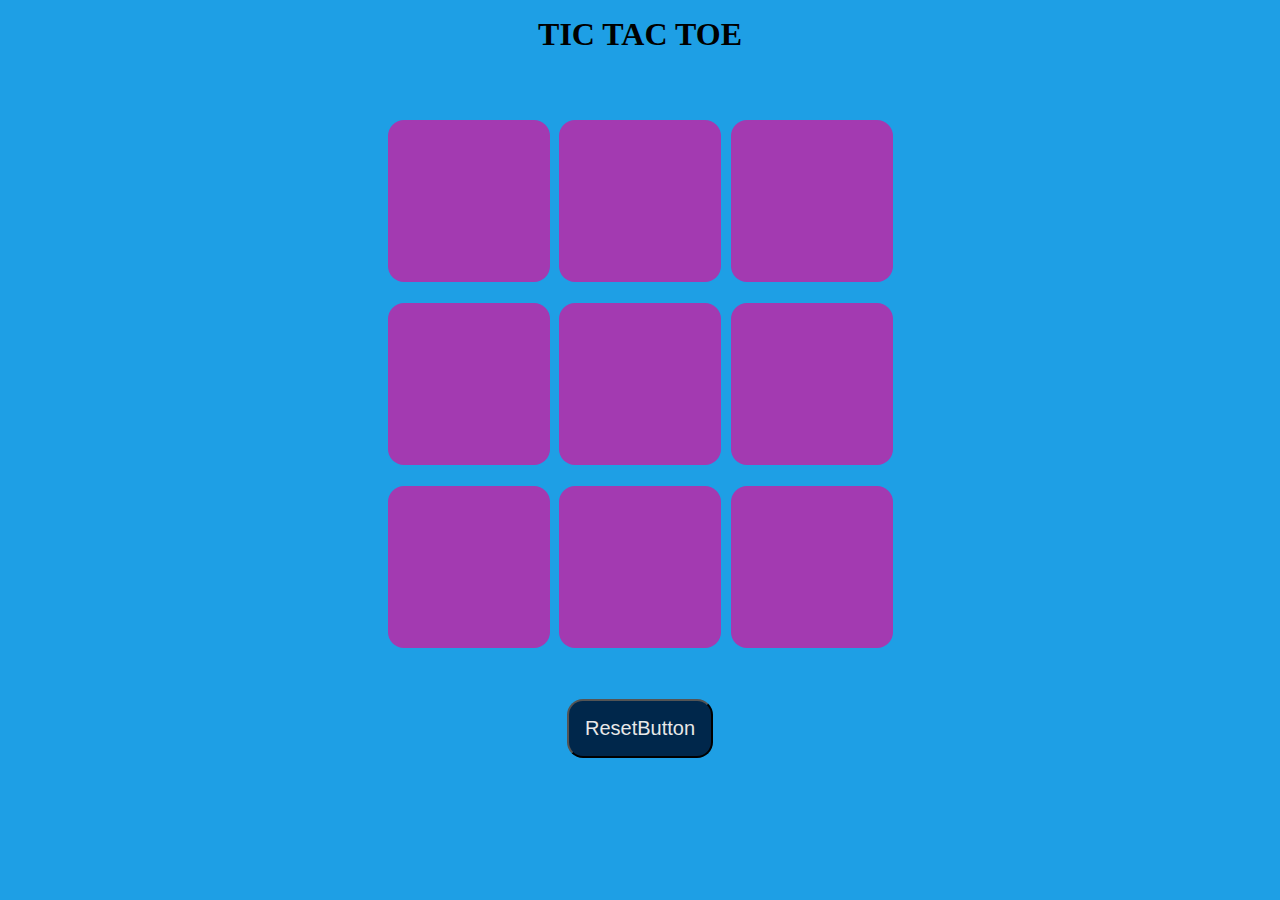
<file: index.html>
<!DOCTYPE html>
<html lang="en">
<head>
    <meta charset="UTF-8">
    <meta name="viewport" content="width=device-width, initial-scale=1.0">
    <title>Tic Tac Toe</title>
    <link rel="stylesheet" href="stylr.css">
</head>
<body>
    <main>
        <div class="msg-container hide">
            <p id="win">WINNER</p>
            <button id="new">New Game</button>
        </div>
        <div class="draw shadow">
            <p id="dd">DRAW</p>
            <button id="nn">New Game</button>
        </div>
        <!-- o0786iuym -->
        <h1>TIC TAC TOE</h1>
        <div class="container">
        <div class="game">
            <button class="box"></button>
            <button class="box"></button>
            <button class="box"></button>
            <button class="box"></button>
            <button class="box"></button>
            <button class="box"></button>
            <button class="box"></button>
            <button class="box"></button>
            <button class="box"></button>
        </div>
        </div>
        <button id="reset">ResetButton</button>
    </main>

    <script src="script.js"></script>
</body>
</html>
</file>
<file: stylr.css>
*{
    margin: 0;
    padding: 0;
}

body{

    background-color: rgb(30, 159, 229);
    text-align: center;
}
h1{
    padding: 1rem;

}
.container
{
    height: 70vmin;
    
    display: flex;
    justify-content: center;
    align-items: center;
    
}
.game{
    height: 60vmin;
    width: 60vmin;
    display: flex;
    flex-wrap: wrap;
    justify-content: center;
    align-items: center;
    gap: 9.5px;
}
.box{
    height: 18vmin;
    width: 18vmin;
    border-radius: 1rem;
    border: none;
    font-size: 8vmin;
    color: #2e6d51;
    background-color: rgb(163, 58, 177);
}
#reset{
    padding: 1rem;
    font-size: 1.25rem;
    background-color: rgb(0, 39, 75);
    color: #e8e8e8;
    border-radius: 1rem;
    
}
.msg-container{
    height: 100vmin;
    padding-bottom: 3rem;
}
#win{
    font-size: 10rem;
    padding-bottom: 2rem;
    padding-top: 5rem;
    color: bisque;
}
#new{
    padding: 1rem;
    font-size: 1.25rem;
    background-color: #C1D8C3;
    color: #6A9C89;
    border-radius: 1rem;
}
#nn{
    padding: 1rem;
    font-size: 1.25rem;
    background-color: #C1D8C3;
    color: #6A9C89;
    border-radius: 1rem;
}
.hide{
    display: none;
}
.draw{
    height: 100vmin;
    padding-top: 3rem;
}
#dd{
    font-size: 5rem;
    padding-bottom: rem;
    padding-top: 5rem;
    color: bisque;
}

.shadow{
    display: none;
}
</file>
